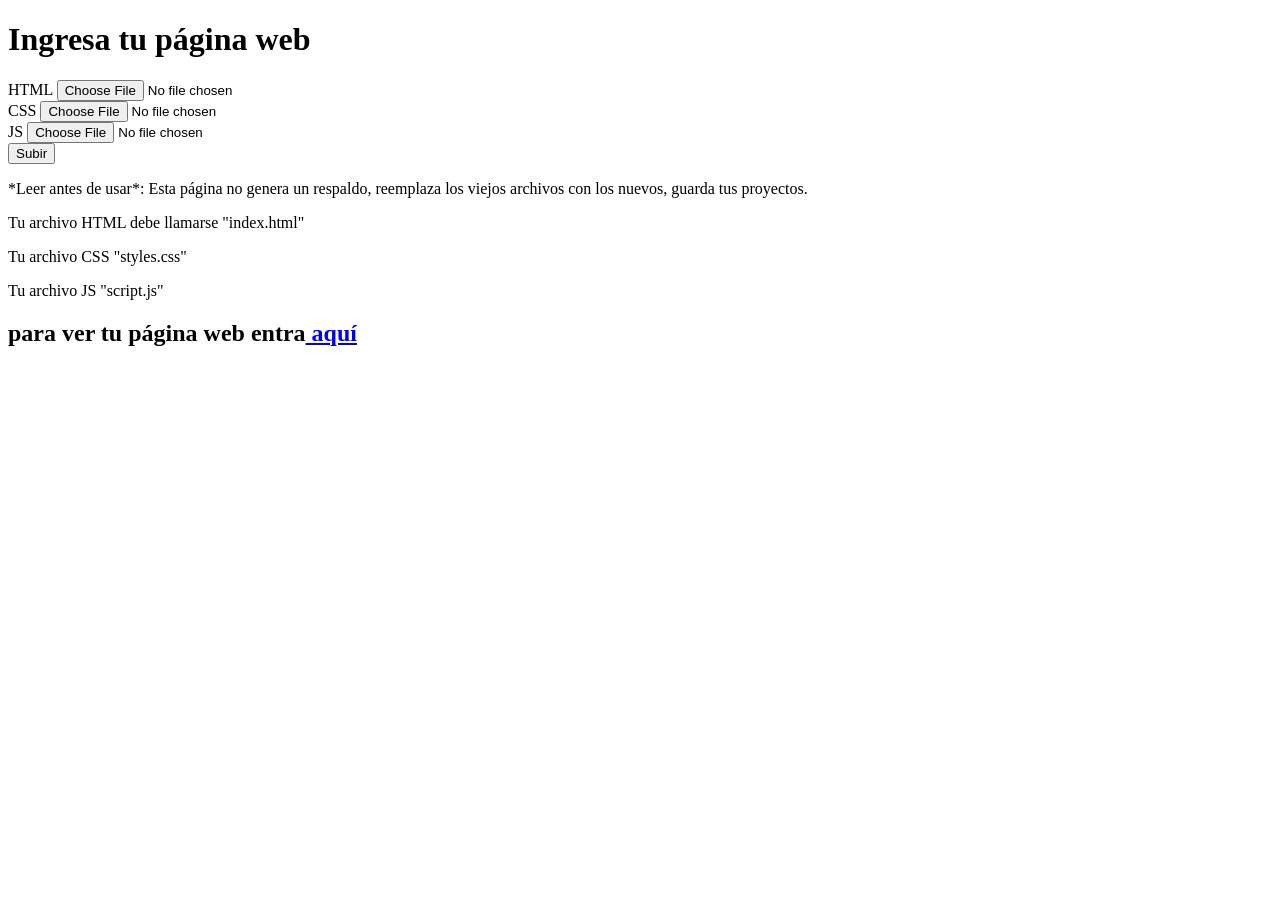
<file: index.html>
<!DOCTYPE html>
<html lang="en">
 <head>
  <meta charset="UTF-8" />
  <meta http-equiv="X-UA-Compatible" content="IE=edge" />
  <meta name="viewport" content="width=device-width, initial-scale=1.0" />
  <title>Manuel | Works</title>
 </head>
 <body>
  <h1>Ingresa tu página web</h1>
  <form action="php/index.php" method="POST" enctype="multipart/form-data">
   <label for="">HTML</label>
   <input type="file" name="html" /><br />
   <label for="">CSS</label>
   <input type="file" name="css" /><br />
   <label for="">JS</label>
   <input type="file" name="js" /><br />
   <input type="submit" value="Subir" />
  </form>
  <p>
   *Leer antes de usar*: Esta página no genera un respaldo, reemplaza los viejos
   archivos con los nuevos, guarda tus proyectos.
  </p>
  <p>Tu archivo HTML debe llamarse "index.html"</p>
  <p>Tu archivo CSS "styles.css"</p>
  <p>Tu archivo JS "script.js"</p>
  <h2>
   para ver tu página web entra<a href="pagina/" target="_blank"> aquí</a>
  </h2>
 </body>
</html>
</file>
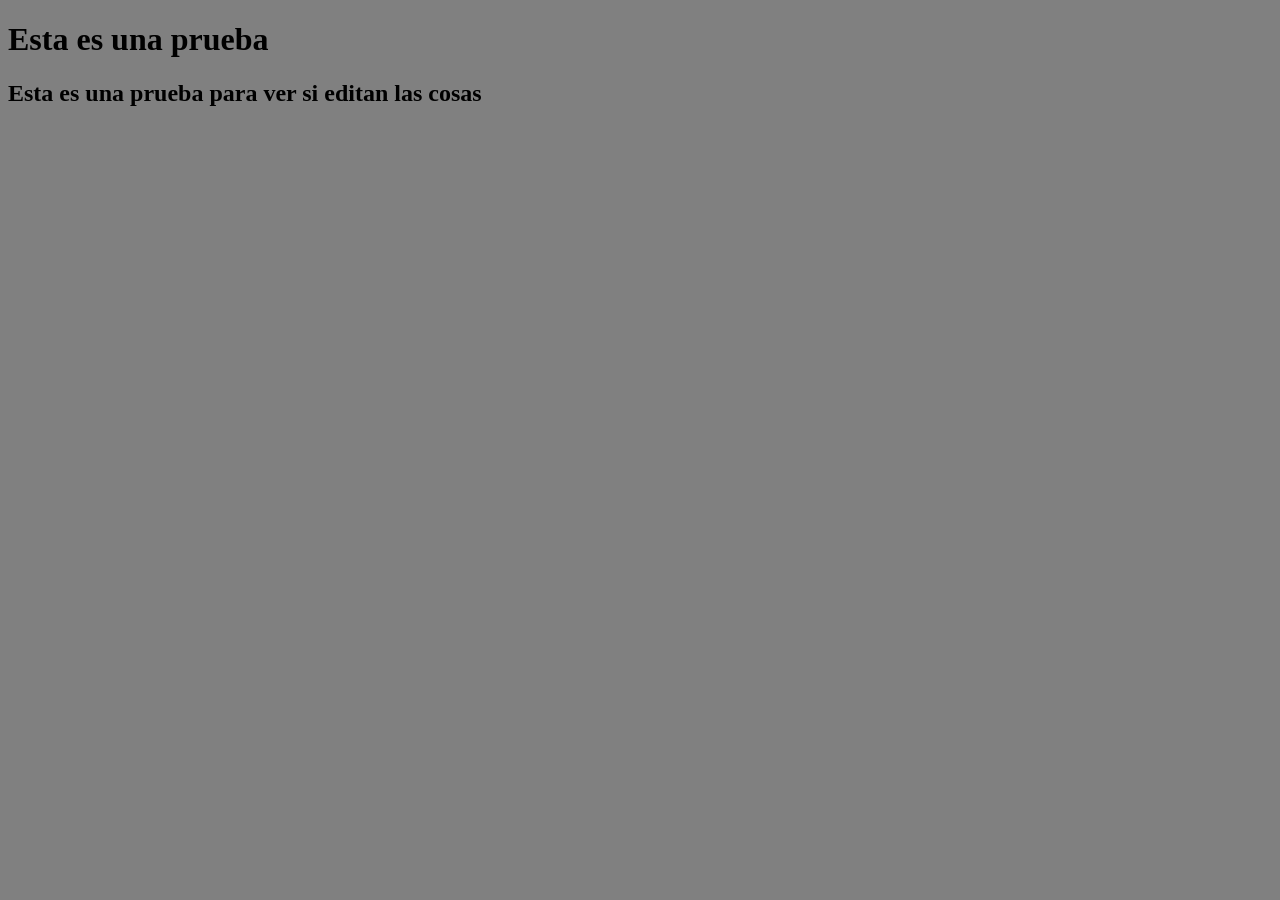
<file: pagina/index.html>
<!DOCTYPE html>
<html lang="en">
 <head>
  <meta charset="UTF-8" />
  <meta http-equiv="X-UA-Compatible" content="IE=edge" />
  <meta name="viewport" content="width=device-width, initial-scale=1.0" />
  <title>Prueba</title>
  <link rel="stylesheet" href="style.css"/>
 </head>
 <body>
  <h1>Esta es una prueba</h1>
  <h2>Esta es una prueba para ver si editan las cosas</h2>
 </body>
</html>
</file>
<file: pagina/style.css>
body {
 background-color: gray;
}
</file>
